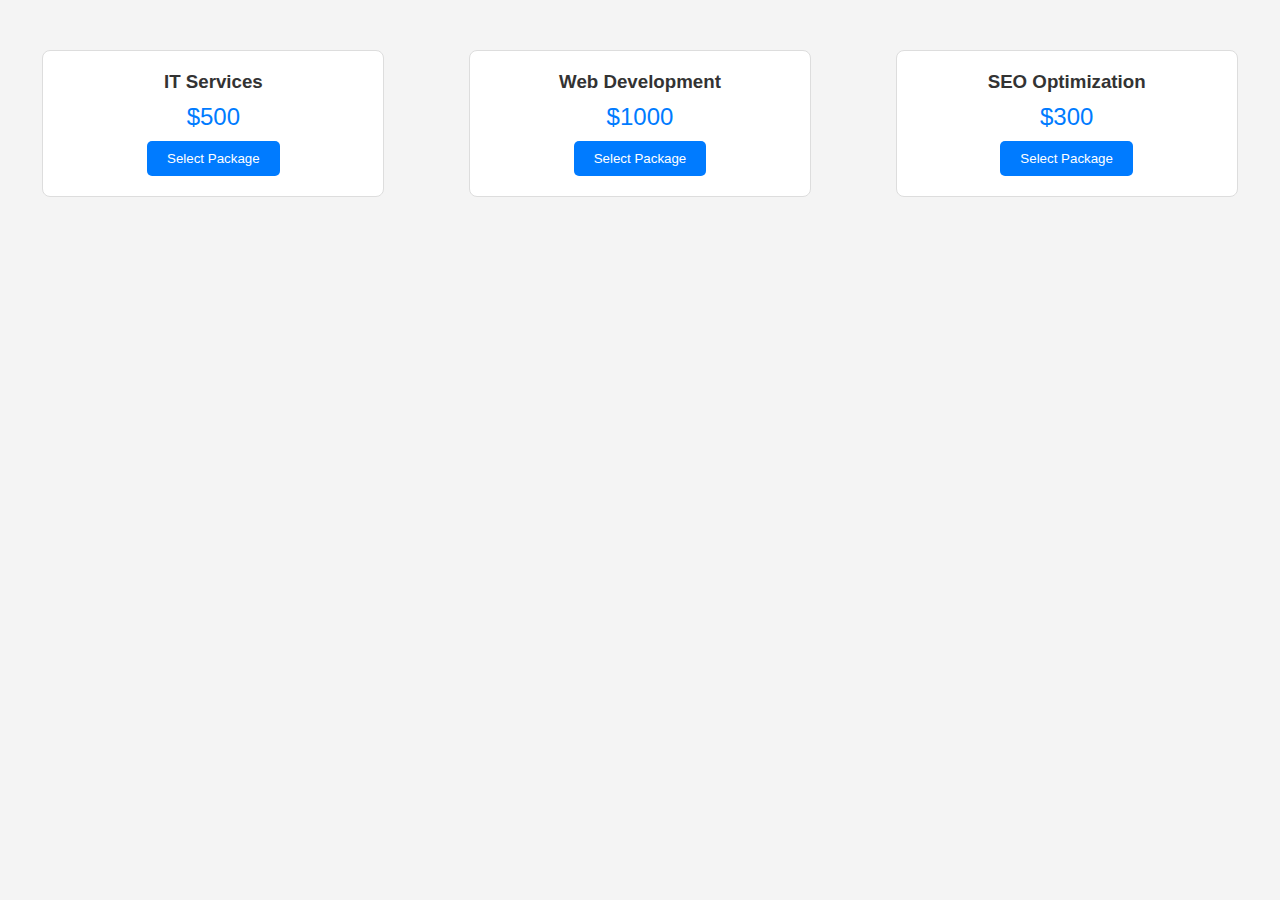
<file: software-products.html>
<!DOCTYPE html>
<html lang="en">
    <head>
        <meta charset="UTF-8">
        <meta name="viewport" content="width=device-width, initial-scale=1.0">
        <title>Munasi Consulting | Web Development</title>
        <link rel="stylesheet" href="style.css">
        <script src="java.js" defer></script>
        <link href='https://unpkg.com/boxicons@2.1.4/css/boxicons.min.css' rel='stylesheet'>
        <link rel="shortcut icon" href="..//Munasi Consulting/favicons/android-chrome-192x192.png" type="image/x-icon">
        <link rel="shortcut icon" href="..//Munasi Consulting/favicons/android-chrome-512x512.png" type="image/x-icon">
        <link rel="shortcut icon" href="..//Munasi Consulting/favicons/apple-touch-icon.png" type="image/x-icon">
        <link rel="shortcut icon" href="..//Munasi Consulting/favicons/favicon-16x16.png" type="image/x-icon">
        <link rel="shortcut icon" href="..//Munasi Consulting/favicons/favicon-32x32.png" type="image/x-icon">
        <link rel="shortcut icon" href="..//Munasi Consulting/favicons/favicon.ico" type="image/x-icon">
        <link rel="preconnect" href="https://fonts.googleapis.com">
        <link rel="preconnect" href="https://fonts.gstatic.com" crossorigin>
        <link href="https://fonts.googleapis.com/css2?family=Edu+VIC+WA+NT+Beginner:wght@400..700&family=Open+Sans:ital,wght@0,300..800;1,300..800&family=Poppins:ital,wght@0,100;0,200;0,300;0,400;0,500;0,600;0,700;0,800;0,900;1,100;1,200;1,300;1,400;1,500;1,600;1,700;1,800;1,900&display=swap" rel="stylesheet">
    </head>
<body>
    <div class="pricing-container">
        <div class="package" data-package="IT Services" data-price="$500">
          <h3>IT Services</h3>
          <p class="price">$500</p>
          <button class="select-package">Select Package</button>
        </div>
        <div class="package" data-package="Web Development" data-price="$1000">
          <h3>Web Development</h3>
          <p class="price">$1000</p>
          <button class="select-package">Select Package</button>
        </div>
        <div class="package" data-package="SEO Optimization" data-price="$300">
          <h3>SEO Optimization</h3>
          <p class="price">$300</p>
          <button class="select-package">Select Package</button>
        </div>
      </div>
      
      <div id="contact-form" style="display:none;">
        <h2>Contact Us</h2>
        <form>
          <label for="selected-package">Selected Package</label>
          <input type="text" id="selected-package" name="selected-package" readonly>
          
          <label for="name">Your Name</label>
          <input type="text" id="name" name="name" required>
      
          <label for="email">Your Email</label>
          <input type="email" id="email" name="email" required>
          
          <label for="message">Your Message</label>
          <textarea id="message" name="message" required></textarea>
          
          <button type="submit">Send Message</button>
        </form>
      </div>
</file>
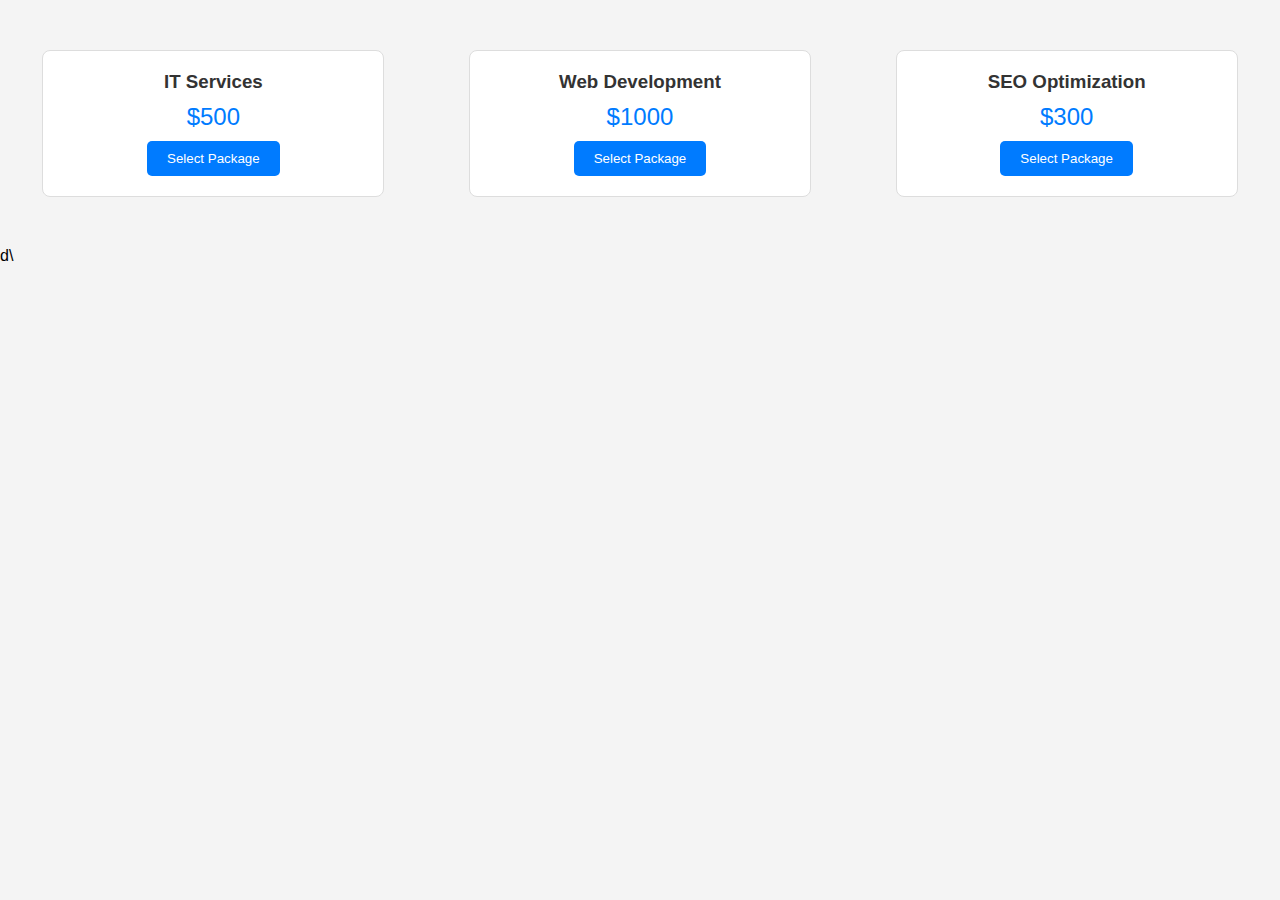
<file: software-solutions-products.html>
<!DOCTYPE html>
<html lang="en">
    <head>
        <meta charset="UTF-8">
        <meta name="viewport" content="width=device-width, initial-scale=1.0">
        <title>Munasi Consulting | Web Development</title>
        <link rel="stylesheet" href="style.css">
        <script src="java.js" defer></script>
        <link href='https://unpkg.com/boxicons@2.1.4/css/boxicons.min.css' rel='stylesheet'>
        <link rel="shortcut icon" href="..//Munasi Consulting/favicons/android-chrome-192x192.png" type="image/x-icon">
        <link rel="shortcut icon" href="..//Munasi Consulting/favicons/android-chrome-512x512.png" type="image/x-icon">
        <link rel="shortcut icon" href="..//Munasi Consulting/favicons/apple-touch-icon.png" type="image/x-icon">
        <link rel="shortcut icon" href="..//Munasi Consulting/favicons/favicon-16x16.png" type="image/x-icon">
        <link rel="shortcut icon" href="..//Munasi Consulting/favicons/favicon-32x32.png" type="image/x-icon">
        <link rel="shortcut icon" href="..//Munasi Consulting/favicons/favicon.ico" type="image/x-icon">
        <link rel="preconnect" href="https://fonts.googleapis.com">
        <link rel="preconnect" href="https://fonts.gstatic.com" crossorigin>
        <link href="https://fonts.googleapis.com/css2?family=Edu+VIC+WA+NT+Beginner:wght@400..700&family=Open+Sans:ital,wght@0,300..800;1,300..800&family=Poppins:ital,wght@0,100;0,200;0,300;0,400;0,500;0,600;0,700;0,800;0,900;1,100;1,200;1,300;1,400;1,500;1,600;1,700;1,800;1,900&display=swap" rel="stylesheet">
    </head>
<body>
    <div class="pricing-container">
        <div class="package" data-package="IT Services" data-price="$500">
          <h3>IT Services</h3>
          <p class="price">$500</p>
          <button class="select-package">Select Package</button>
        </div>
        <div class="package" data-package="Web Development" data-price="$1000">
          <h3>Web Development</h3>
          <p class="price">$1000</p>
          <button class="select-package">Select Package</button>
        </div>
        <div class="package" data-package="SEO Optimization" data-price="$300">
          <h3>SEO Optimization</h3>
          <p class="price">$300</p>
          <button class="select-package">Select Package</button>
        </div>
      </div>
      
      <div id="contact-form" style="display:none;">
        <h2>Contact Us</h2>
        <form>
          <label for="selected-package">Selected Package</label>
          <input type="text" id="selected-package" name="selected-package" readonly>
          
          <label for="name">Your Name</label>
          <input type="text" id="name" name="name" required>
      
          <label for="email">Your Email</label>
          <input type="email" id="email" name="email" required>
          
          <label for="message">Your Message</label>
          <textarea id="message" name="message" required></textarea>
          
          <button type="submit">Send Message</button>
        </form>
      </div>

      d\<script src="yng.js"></script>
</file>
<file: style.css>
* {
    scroll-behavior: smooth;
}

body {
    margin: 0;
    padding:0;
    font-family: "Poppins", sans-serif;
}
  
a {
    text-decoration: none;
    color: #000;
    transition: 0.3s ease;
}
  
nav {
    display: flex;
    margin-top: 20px;
    justify-content: space-between;
    align-items: center;
    padding: 0 50px;
    text-transform: uppercase;
}

.logo img {
    width: 205px;
    height: 60px;
    object-fit: cover;
}

.links {
    display: flex;
    gap: 35px;
}
  
.links a:hover {
    color: #f58731;
}

.account {
    display: flex;
    align-items: center;
    gap: 35px;
}
  
.account i {
    font-size: 45px;
    color: #000;
    transition: 0.3s ease;
}
  
.account i:hover {
    color:#f58731;
}

.button {
    padding: 10px 20px;
    cursor: pointer;
    background-color: transparent;
    border: 1px solid #f58731;
    border-radius: 5px;
    color: #000;
    text-decoration: none;
    transition: 0.3s ease;
    margin: 30px 0;
    display: flex;
    
}

.button:hover {
    background-color: #f58731;
    color: #fff;
}

#active {
    color: #f58731;
}

#active:hover {
    color: rgb(117, 117, 117);
}

.search, 
.domain-search,
.button-search-domain {
    display: flex;
    justify-content: center;
    align-items: center;
}
  
.search-bar {
    margin: 0 auto;
    display: flex;
    gap: 20px;
}
  
.search-bar label {
    font-size: 30px;
}

.domain-content {
    display: flex;
    flex-direction: column;
    align-items: center;
}

#dman {
    font-size: 30px;
    color: #fff;
}

.search-bar input {
    height: 35px;
    width: 300px;
    outline: none;
    border: 1px solid #000;
    transition: 0.3s ease;
    border-radius: 5px;
}

.domain-search  input {
    padding: 10px 80px;
    outline: none;
    border: 1px solid rgb(117, 117, 117);
    transition: 0.3s ease;
}

.search-btn {
    padding: 10px 80px;
    border: 1px solid #f58731;
    margin-top: 40px;
    transition: 0.3s ease;
    color: #000;
}

.search-btn:hover {
    background-color: #f58731;
    color: #fff;
}

.domain-search select {
    padding: 10px 20px;
    cursor: pointer;
    background-color: #f58731;
    color: #fff;
    outline: none;
    border: 1px solid #f58731;
}

.search-bar button {
    height: 35px;
    width: 100px;
    background-color: transparent;
    cursor: pointer;
    border: 1px solid #000;
    transition: 0.3s ease;
    border-radius: 5px;
}
  
.search-bar button:hover {
    border-color: #f58731;
}

.search-bar input:focus,
.domain-search  input:focus {
    border-color: #f58731;
    transform: scale(1.04);
}

.line {
    background-image: url("https://cdn.pixabay.com/photo/2017/03/19/10/19/analytics-2156083_1280.png");
    height: 10px;
    margin-top: 20px;
}
  
.section-container_1 {
    display: flex;
    margin: 0 auto;
    gap: 50px;
}
  
.image-content img {
    height: 300px;
    width: 300px;
    object-fit: cover;
    border-radius: 50%;
}

.image-content-munasi img {
    height: 300px;
    width: 300px;
    object-fit: cover;
    border-radius: 10px;
}

.service-content {
    display: grid;
    justify-content: center;
    max-width: 600px;
    margin: 0 auto;
}
  
#one {
    color:#f58731;
    font-size: 2.5em;
    font-family: "Edu VIC WA NT Beginner", cursive;
}

#middle,
#about,
#clients,
#contact,
#products-header {
    color:#f58731;
    text-align: center;
    font-size: 2.5em;
    font-family: "Poppins", sans-serif;
}

.hero {
    display: flex;
    flex-direction: column;
    margin-top: 80px;
}

.services-2,
.products {
    max-width: 950px;
    margin: 0 auto;
    border-radius: 10px;
    
}
  
.service-in {
    display: flex;
    justify-content: space-between;
    align-items: center;
    gap: 30px;
    margin: 40px 0;
   
}

.service-btn {
    padding-bottom: 40px;
}

.about {
    display: flex;
    max-width: 950px;
    margin: 0 auto;
}

.about p {
    padding: 5px 0;
}

.clients-images {
    display: flex;
    justify-content: space-between;
    max-width: 950px;
    margin: 0 auto;
}

.clients-images img {
    width: 210px;
    height: 70px;
    object-fit: cover;
}

form {
    display: grid;
    justify-content: center;
    margin: auto;
}

.contact {
    max-width: 950px;
    margin: 0 auto;
}

form input {
    padding: 10px 20px;
    outline: none;
    border: 1px solid #000;
    border-radius: 5px;
}

textarea {
    border-radius: 5px;
}

fieldset {
    display: grid;
    gap: 20px;
    border-radius: 10px;
    border: none;
}

#catchy {
    text-align: center;
    display: flex;
    justify-content: center;
    margin: 10px 0;
}

#submit {
    background-color: #f58731;
    border: 1px solid #fff;
    color: #fff;
    cursor: pointer;
}

footer {
    display: flex;
    flex-direction: column;
    margin-top: 40px;
    background-color: #000;
}

.footer-content {
    display: flex;
    margin: 0 auto;
    justify-content: space-between;
    gap: 80px;
    padding: 40px;
}

footer li {
    list-style: none;
    color: #fff;
    padding: 5px 0;
}

footer a {
    color: rgb(117, 117, 117);
}

footer h4 {
    color: #fff;
}

footer span {
    color: #f58731;
}

.socials {
    display: grid;
}

.two-socials {
    display: flex;
    gap: 20px;
}

.two-socials i {
    font-size: 35px;
    color: #fff;
    transition: 0.3s;
    border-radius: 10px;
}

footer a:hover {
    color: #f58731;
}

footer p {
    color: #fff;
    text-align: center;
    font-size: 12px;
}

.two-socials i:hover {
    color: #f58731;
    transform: translateX(-5px);
}

.happy-clients {
    display: flex;
    align-items: center;
    justify-content: center;
    gap: 20px;
    margin: 30px 0;
}

.happy-clients i {
    font-size: 30px;
    color: #f58731;
}

.products {
    max-width: 950px;
}

.product-container{
    display: flex;
}

.product-container i {
    font-size: 25px;
}

.card-header h2,
.card-header h3,
.card-header p,
.product-info p {
    text-align: center;
}

#motive {
    text-align: center;
    margin-bottom: 40px;
}

#in-active {
    color: rgb(117, 117, 117);
}

.products-card {
    max-width: 300px;
    border: 1px solid #000;
    margin: 0 auto;
    max-height: 2000px;
    border-radius: 0px;
}

.button-card {
    padding: 10px 20px;
    cursor: pointer;
    background-color: transparent;
    border: 1px solid #f58731;
    color: #000;
    text-decoration: none;
    transition: 0.3s ease;
    display: flex;
    justify-content: center;
    
}

.button-card:hover {
    background-color: #f58731;
    color: #fff;
}

.card-header {
    padding: 20px 0;
}

.white-line {
    background-color: #fff;
    padding: 5px 0;
    display: flex;
    align-items: center;
    gap: 5px;
    justify-content: center;
    
}

.orange-line {
    background-color: #f58731;
    padding: 5px 0;
    display: flex;
    align-items: center;
    gap: 5px;
    justify-content: center;
}

#aside {
    text-align: center;
    margin: 50px 0;
}

#stylish {
    color: #f58731;
}

.domain-faqs {
    max-width: 950px;
    color: #000;
    margin: 0 auto;
}

.faqs {
    max-width: 90%;
    margin: 0 auto;
}

















body {
    font-family: Arial, sans-serif;
    background-color: #f4f4f4;
    margin: 0;
    padding: 0;
  }
  
  .pricing-container {
    display: flex;
    justify-content: space-around;
    padding: 50px 0;
  }
  
  .package {
    background-color: white;
    border: 1px solid #ddd;
    border-radius: 8px;
    width: 300px;
    text-align: center;
    padding: 20px;
    transition: box-shadow 0.3s ease;
  }
  
  .package:hover {
    box-shadow: 0px 0px 15px rgba(0, 0, 0, 0.2);
  }
  
  .package h3 {
    margin: 0;
    color: #333;
  }
  
  .price {
    font-size: 24px;
    color: #007bff;
    margin: 10px 0;
  }
  
  .select-package {
    background-color: #007bff;
    color: white;
    border: none;
    border-radius: 5px;
    padding: 10px 20px;
    cursor: pointer;
    transition: background-color 0.3s ease;
  }
  
  .select-package:hover {
    background-color: #0056b3;
  }
  
  #contact-form {
    padding: 30px;
    background-color: white;
    border-radius: 8px;
    width: 60%;
    margin: 30px auto;
    box-shadow: 0px 0px 10px rgba(0, 0, 0, 0.1);
  }
  
  #contact-form h2 {
    text-align: center;
    color: #333;
  }
  
  #contact-form form {
    display: flex;
    flex-direction: column;
  }
  
  #contact-form label {
    margin-top: 15px;
    color: #555;
  }
  
  #contact-form input,
  #contact-form textarea {
    padding: 10px;
    margin-top: 5px;
    border: 1px solid #ddd;
    border-radius: 5px;
    font-size: 16px;
  }
  
  #contact-form button {
    background-color: #007bff;
    color: white;
    border: none;
    border-radius: 5px;
    padding: 15px;
    margin-top: 20px;
    cursor: pointer;
    transition: background-color 0.3s ease;
  }
  
  #contact-form button:hover {
    background-color: #0056b3;
  }
</file>
